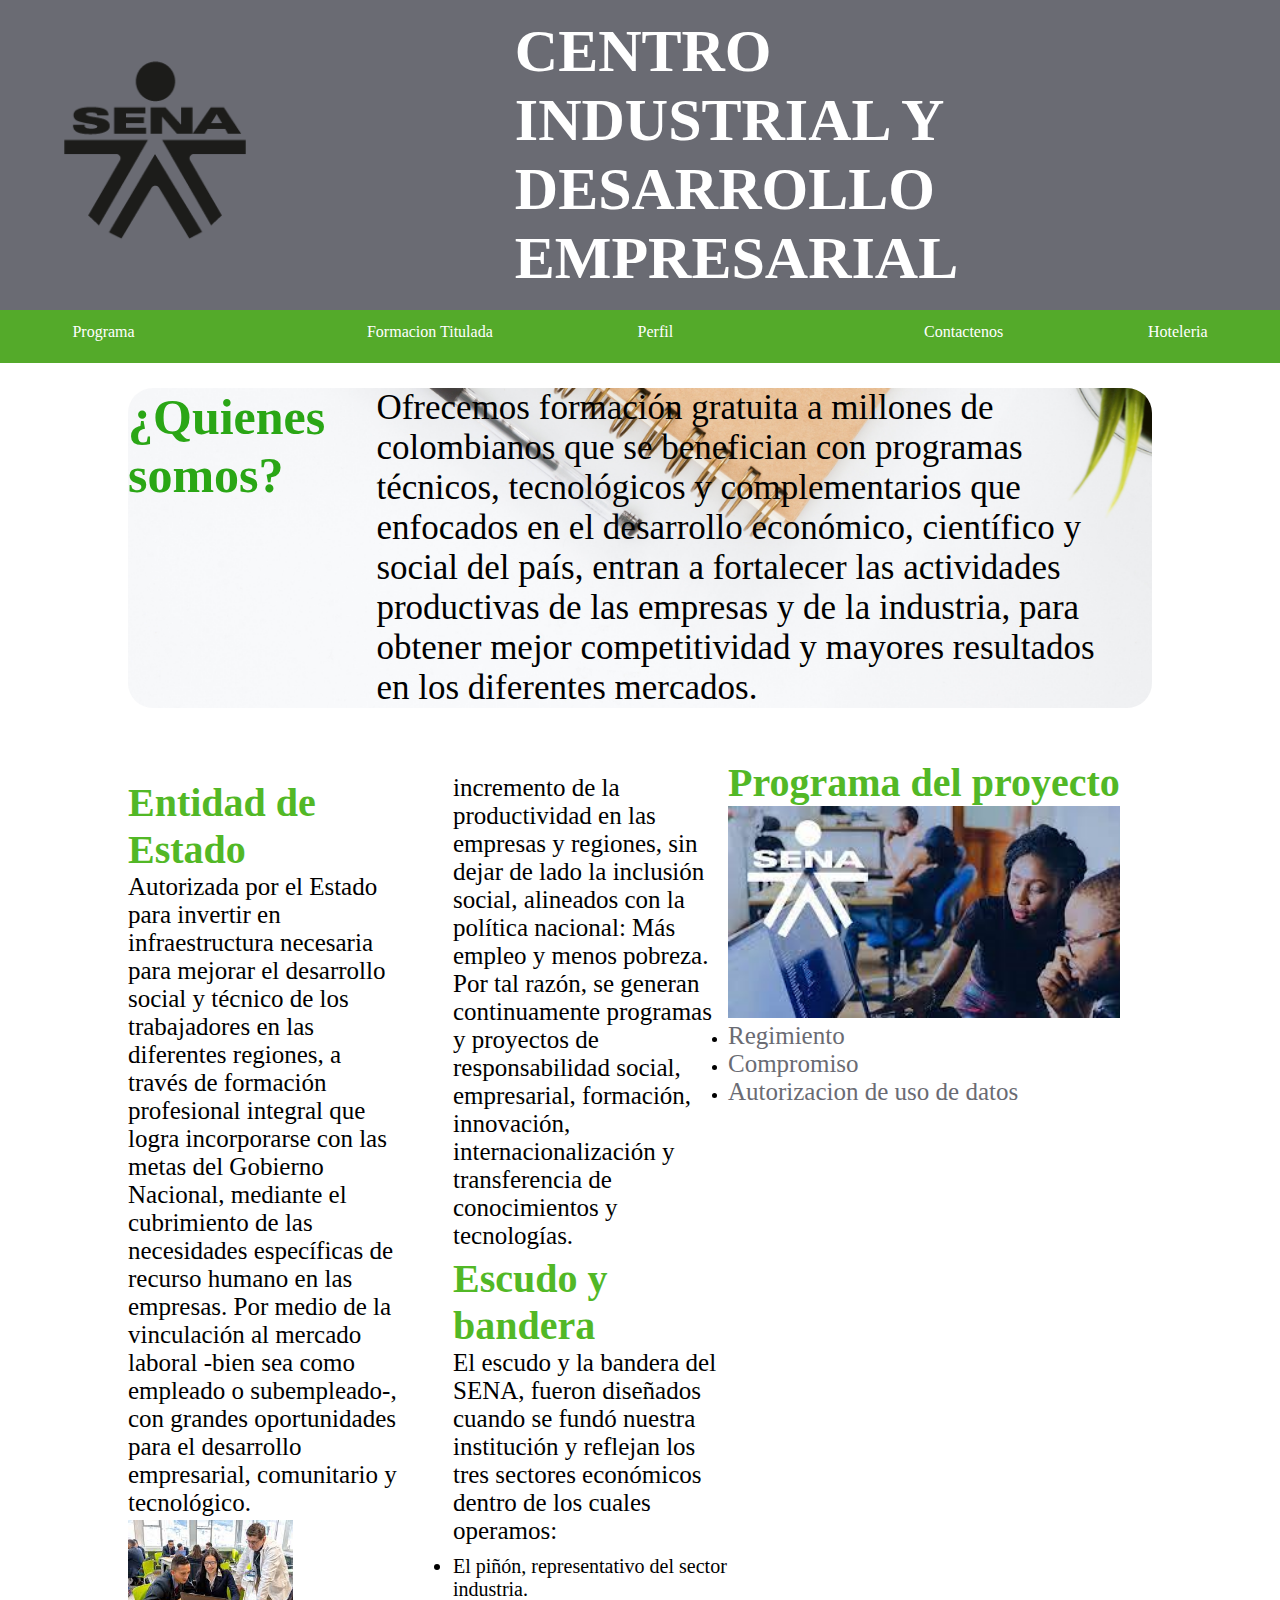
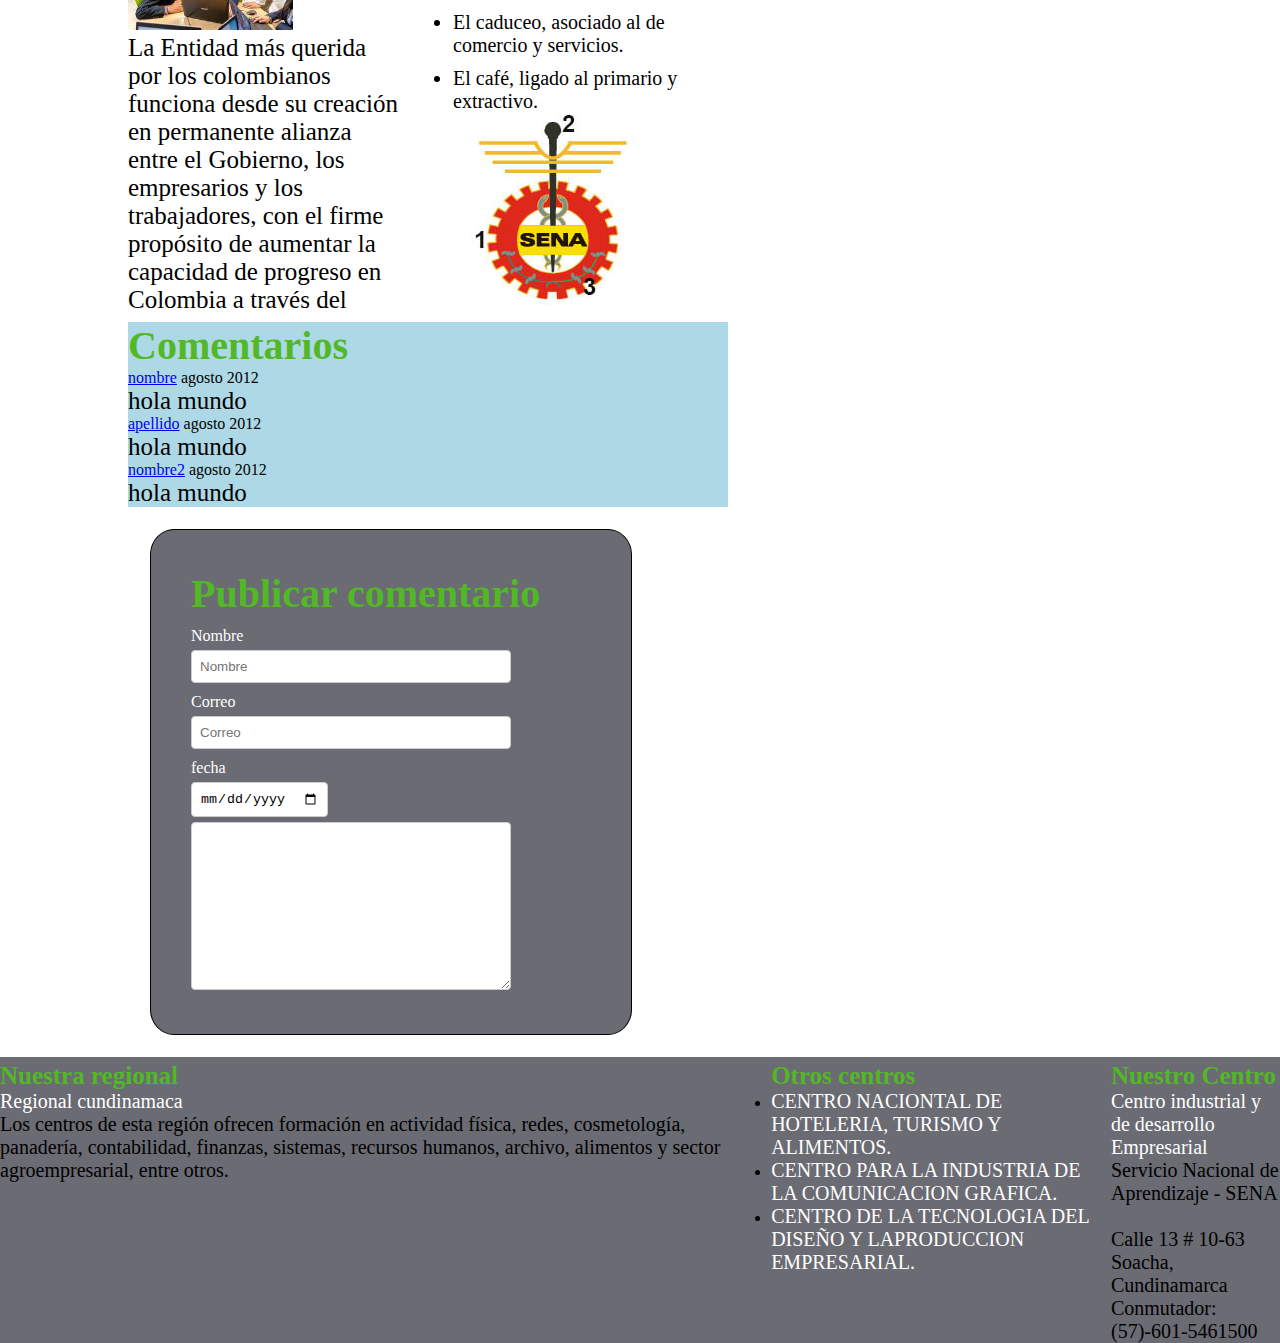
<file: hotel/INDEX.HTML>
<!DOCTYPE html>
<html lang="en">
<head>
    <meta charset="UTF-8">
    <meta name="viewport" content="width=device-width, initial-scale=1.0">
    <title>CIDE</title>
    <link rel="icon" href="IMG/logo verde.png">
    <link rel="stylesheet" href="./CSS/estilos.css">
</head>
<body>
    <header>
        <img src="IMG/logo verde.png" alt="logo" class="logo">
        <h1 class="titulo">CENTRO INDUSTRIAL Y DESARROLLO EMPRESARIAL</h1>
    </header>
    <nav>
        <ul class="navegador">
            <li><a href="">Programa</a>
            <ul class="submenu">
                <li><a href="*">ADSO</a></li>
                <li><a href="*">Produccion multimedia</a></li>
                <li><a href="*">Recepcion Hotelera</a></li>               
            </ul>
        </li>
             
            <li><a href="">Formacion Titulada</a>
            <ul class="submenu">
                <li><a href="*">Cordinacion</a></li>
                <li><a href="*">Instructor</a></li>
                <li><a href="*">Aprendiz</a></li>               
            </ul>
        </li>
        
            <li><a href="">Perfil</a>
            <ul class="submenu">
                <li><a href="*">Crear perfil</a></li>
                <li><a href="*">Actualizar Perfil</a></li>
                <li><a href="*">Recuperar Contraseña</a></li>               
            </ul>
        </li>
        <li><a href="*">Contactenos</a></li>
        <li><a href="./paginas/servicios/servicios.html">Hoteleria</a></li>       
        </ul>
    </nav>

    <section class="banner_estatico">
        <h2 class="titulo_banner">¿Quienes somos?</h2>
        <p>Ofrecemos formación gratuita a millones de colombianos que se benefician con programas técnicos, tecnológicos y complementarios que enfocados en el desarrollo económico, 
        científico y social del país, entran a fortalecer las actividades productivas de las empresas y de la industria, para obtener mejor competitividad y mayores resultados en los diferentes mercados. </p>      
    </section>

    <div class="contenido">

        <div class="entidad">
        
            <section class="articulo">

                <h2>Entidad de Estado</h2>
                <p> Autorizada por el Estado para invertir en infraestructura necesaria para mejorar el desarrollo social y técnico de los trabajadores en las diferentes regiones,
                    a través de formación profesional integral que logra incorporarse con las metas del Gobierno Nacional, mediante el cubrimiento de las necesidades específicas de recurso humano en las empresas.
                    Por medio de la vinculación al mercado laboral -bien sea como empleado o subempleado-, con grandes oportunidades para el desarrollo empresarial, comunitario y tecnológico.</p>
                    <img src="./IMG/aprendices.jpg" alt="aprendices" class="aprendices">
                <p>
                    La Entidad más querida por los colombianos funciona desde su creación en permanente alianza entre el Gobierno, los empresarios y los trabajadores, con el firme propósito de aumentar la capacidad de progreso en Colombia a través del incremento de la productividad en las empresas y regiones, sin dejar de lado la inclusión social, alineados con la política nacional: Más empleo y menos pobreza. Por tal razón, se generan continuamente programas y proyectos de responsabilidad social, empresarial, formación, innovación, internacionalización y transferencia de conocimientos y tecnologías.
                </p>    

                <h3>Escudo y bandera</h3>
                <p>El escudo y la bandera del SENA, fueron diseñados cuando se fundó nuestra institución y reflejan los tres sectores económicos dentro de los cuales operamos:</p>

                <li>El piñón, representativo del sector industria.</li>
                <li>El caduceo, asociado al de comercio y servicios.</li>
                <li>El café, ligado al primario y extractivo.</li>

                <img src="./IMG/escudo.jpg" alt="escudo" class="escudo">
            </section>

            <section class="comentarios">
                <article>
                <h3>Comentarios</h3>
                    <div>
                        <a href="#" >nombre</a> <time >agosto 2012</time>
                    </div>
                <p>hola mundo</p>
                </article>

                <article>
                    <div>
                        <a href="#">apellido</a> <time>agosto 2012</time>
                    </div>
                    <p>hola mundo</p>
                </article>

                <article>
                    <div>
                        <a href="#">nombre2</a> <time>agosto 2012</time>
                    </div>
                <p>hola mundo</p>
                </article>  
            </section>  

            <form>
                <h3>Publicar comentario</h3 >             
                <label >Nombre</label>
                <input type="text" placeholder="Nombre">  
                <label >Correo</label>
                <input type="email" placeholder="Correo">                              
                <label >fecha</label>
                <input type="date" placeholder="dd/mm/aa">                         
                <textarea cols="30" rows="10"></textarea>
            </form>        
        </div>    
        <aside class="arriba">
            <section>
                <h3>Programa del proyecto</h3>
                <img src="IMG/fondo banner1.png" alt="">
                <li><a href="#">Regimiento</a></li>
                <li><a href="#">Compromiso</a></li>
                <li><a href="#">Autorizacion de uso de datos</a></li>
            </section>
        </aside> 
    </div>

  

    <footer class="abajo">
        <section>
            <h3>Nuestra regional</h3>
            <a href="">Regional cundinamaca</a>
            <p>Los centros de esta región ofrecen formación en actividad física, redes, cosmetología, panadería, contabilidad, finanzas, sistemas, recursos humanos, archivo, alimentos y sector agroempresarial, entre otros.
            </p>
        </section>

        <section>
            <h3>Otros centros</h3>
            <ul>
                <li><a href="https://senahoteleriaturismoalimentos.blogspot.com.co/">CENTRO NACIONTAL DE HOTELERIA, TURISMO Y ALIMENTOS.</a></li>
                <li><a href="https://comunicaciongraficasena.blogspot.com.co/">CENTRO PARA LA INDUSTRIA DE LA COMUNICACION GRAFICA.</a></li>
                <li><a href="https://senagirardot.blogspot.com.co/">CENTRO DE LA TECNOLOGIA DEL DISEÑO Y LAPRODUCCION EMPRESARIAL.</a></li>
            </ul>
        </section>

        <section>
        <h3 class="titulo_sec">Nuestro Centro</h3>
        <a href="https://www.sena.edu.co/es-co/regionales/zonaAndina/Paginas/_Cundinamarca.aspx">Centro industrial y de desarrollo Empresarial</a><p>Servicio Nacional de Aprendizaje - SENA <br><br>Calle 13 # 10-63 <br>Soacha, Cundinamarca <br>Conmutador: (57)-601-5461500</p>
        <a href="https://web.facebook.com/sena.soacha/?locale=es_LA&_rdc=1&_rdr"><i class="fa-brands fa-facebook"></i></a>
        <a href="https://twitter.com/i/flow/login?redirect_after_login=%2FSENASoacha"><i class="fa-brands fa-twitter"></i></a>
        <a href="http://senasoachacide.blogspot.com/"><i class="fa-solid fa-globe"></i></a>
    </section>
    </footer>

</body>
</html>
</file>
<file: hotel/CSS/estilos.css>
@import url('https://fonts.googleapis.com/css2?family=Josefin+Sans:ital@1&display=swap');

*{
    margin: 0;
    padding: 0;
}

body{
    background: white;   
}

header{
    background-color: rgb(106, 107, 115);
    display: flex;
    justify-content: center;
    align-items: center;
    padding-right: 20%;
    color: white;
}

.logo{
    margin: 10px;
    width: 290px;
    float: left;
}

.titulo{
    font-size: 60px;
    margin-left: 20%;
    
}

/*MENU*/

nav{

}

.navegador{
    display: flex;
    justify-content:space-around;
    background-color: rgb(84, 170, 42);
    height: 40px;
    padding-top: 1% ;
    list-style: none;
}

.navegador li a{
    color: white;
    text-decoration: none;
}


.menu li a{

}

/*Submenu*/
.submenu{
    visibility: hidden;
    list-style: none;
    background:linear-gradient(to left,rgb(150, 145, 145),rgb(55, 181, 24) );

}

li:hover .submenu{
    visibility: visible;
    color: white;
    transition: all;
}
.submenu li a{
    color: white;

}

/*BANNER*/


.banner_estatico{
    background-image: url("../IMG/banner3.jpg");
    background-size: 100%;
    width: 80%;
    margin: 2% 10% 2% 10%;
    border-radius:25px ;
    display: flex;
     
}

.banner_estatico h2,
.banner_estatico p{
    font-size: 50px;
    color: rgb(42, 166, 21);
    margin-right: 5%;
    
}

.banner_estatico p{
    color: black;
    font-size: 35px;
}

/*Contenido*/

.contenido{
    display: table;
    margin-left: 10%;
    margin-right: 10%;
}

/*Articulo*/
/*rederizar al contenedor de estado a columnas*/
.entidad{
  display: table-cell;
  width: 600px;
  padding-top: 40px;
}

/*Se fija al contenedor de estado a columnas*/

.articulo{
    column-count:2;
    column-gap: 50px;/*Espaciado entre columnas*/
}

.articulo h2,h3{
    margin-top: 5px;
    font-size: 40px;
    color: rgb(82, 184, 38);
}

.aprendices{
    margin-top: 3px;
    width: 60%;
}

.entidad li{
    margin-top: 10px;
    font-size: 20px;
}

.entidad p{
    font-size: 25px;
}


/*Cajas con links*/
.comentarios {
    background:lightblue;
}

/*Formulario*/
form{
    max-width: 400px;
    margin: 22px;
    padding: 40px;
    border: 1px solid black;
    background-color: rgb(106, 107, 115);
    border-radius: 5%;
}
form h3{
    margin-top: 0;
}

form label {
    display: block;
    margin-top: 10px;
    color:white
}

form input,textarea{
    width: 80%;
    padding: 8px;
    margin-top: 5px;
    border: 1px solid #ccc;
    border-radius: 4px;
    box-sizing: border-box;
}

input[type="date"] {
    width: auto; /* Ajusta el ancho para el campo de fecha */
  }
/*Contenido inferior*/
.abajo{
    display: flex;
    justify-content: center;
}
.abajo h3{
    font-size: 25px;
}
.abajo a{
    text-decoration: none;
    color: white;
    font-size: 20px;
}

.abajo a:hover{
    color: rgb(25, 161, 31);
}
.abajo p{
    font-size:20px;
    
}

footer{
    background-color: rgb(106, 107, 115);
}

/*PROGRAMA DE PROYECTO*/
.arriba a{
    text-decoration: none;
    color:  rgb(106, 107, 115);
    font-size: 25px;
}

.arriba a:hover{
    color: rgb(25, 161, 31);
}
 
.arriba img{
    width: 100%;
}
</file>
